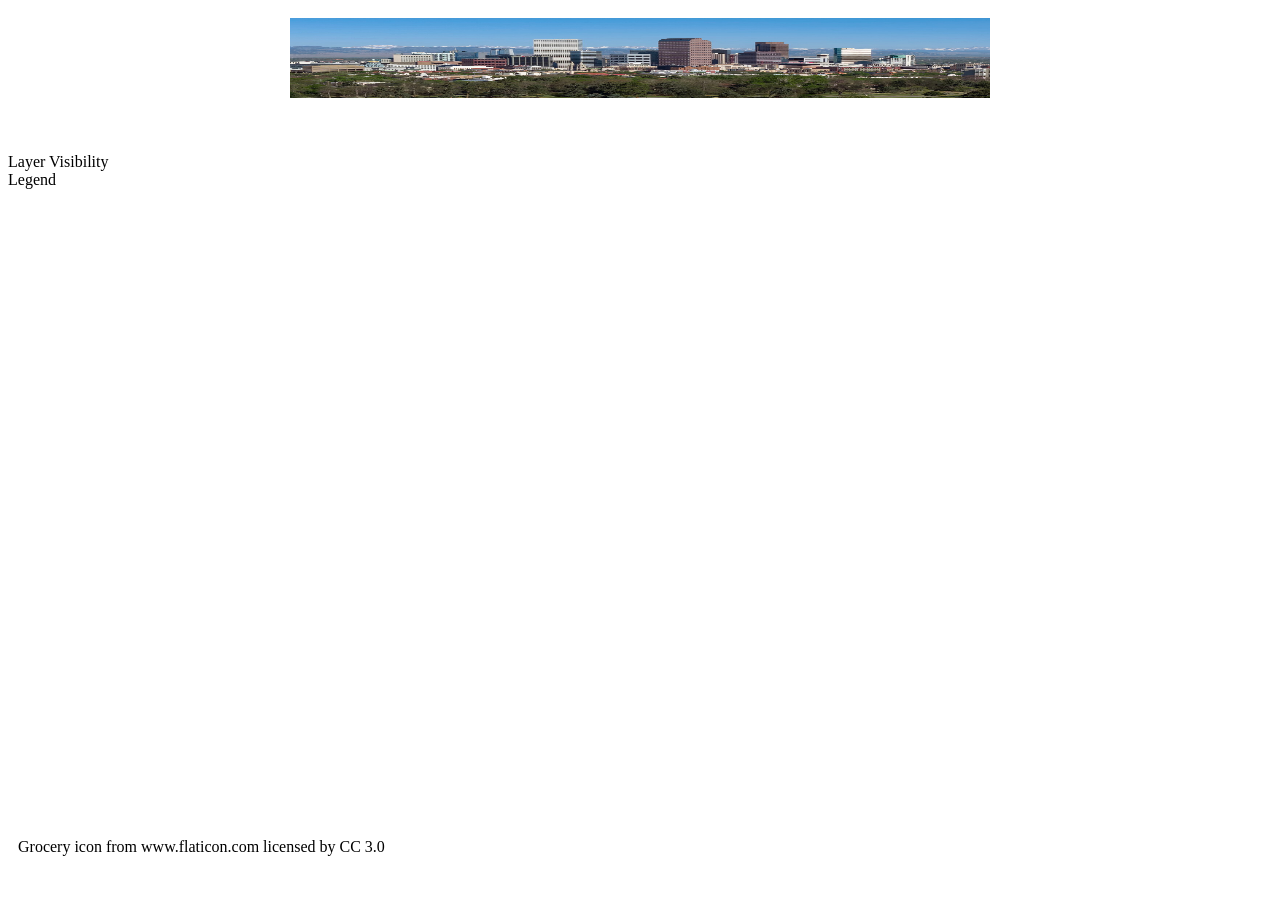
<file: Lab3/index.html>
<HTML>
  <HEAD>
    <link rel="stylesheet" href="style.css">
    <script type="module" src="https://js.arcgis.com/5.1/"></script>
  </HEAD>
  <BODY>
    <div class="container">
      <header> <img src="DenverSkyline.jpg" style="display: block; margin: 0 auto;" width="700px" height="80px" alt="Skyline"></header>
      <aside class="sidebar-1">
        Layer Visibility
        <div class="sidebar-1-top">
          <arcgis-layer-list reference-element="myMap"></arcgis-layer-list>
        </div>
        Legend
        <div class="sidebar-1-bottom">
          <arcgis-legend reference-element="myMap"></arcgis-legend>
        </div>
      </aside>
      <main><arcgis-map item-id="99a0ade7ac9543cdb7cc633e07a05fd7" id="myMap" center="-104.95, 39.75" zoom="15">
        <arcgis-zoom slot="top-left"></arcgis-zoom>
        </arcgis-map>
    </main>
      <footer><span class="1blPreview">Grocery icon from www.flaticon.com licensed by CC 3.0</span></footer>
    </div>
  </BODY>
</HTML>
</file>
<file: Lab3/style.css>
.container {
  display: grid;
  min-height: 100vh;
  gap: 10px;
  grid-template-columns: 350px 1fr;
  grid-template-rows: 135px 500px 1fr 80px;
  grid-template-areas: 
    "hd hd"
    "sd-l main"
    "sd-1-bottom main"
    "ft ft";
}

@media (max-width: 768px) {
  .container {
    grid-template-columns: 1fr;
    grid-template-rows: auto;
    grid-template-areas: 
      "hd"
      "sd-l"
      "main"
      "ft";
  }
}

header { grid-area: hd; padding: 10px; }
main { grid-area: main; background: #ffffff; padding: 10px; }
.sidebar-l { grid-area: sd-l; background: #f4f4f4; padding: 10px; }
footer { grid-area: ft; padding: 10px; }
</file>
